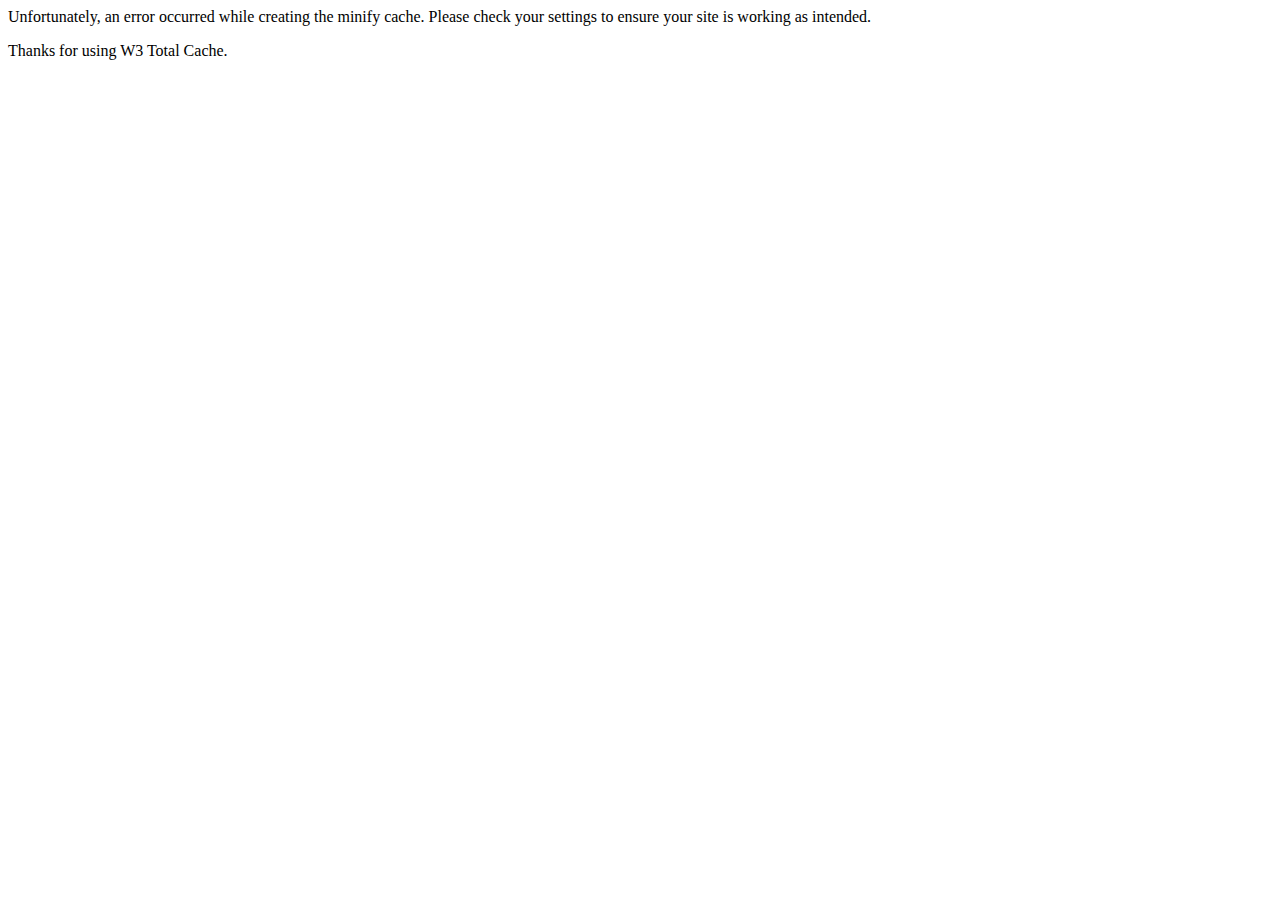
<file: hardcore/wp-content/plugins temp/w3-total-cache/inc/email/minify_error_notification.html>
<html>
	<head></head>
	<body>
		<p>Unfortunately, an error occurred while creating the minify cache. Please check your settings to ensure your site is working as intended.</p>
		<p>Thanks for using W3 Total Cache.</p>
	</body>
</html>
</file>
